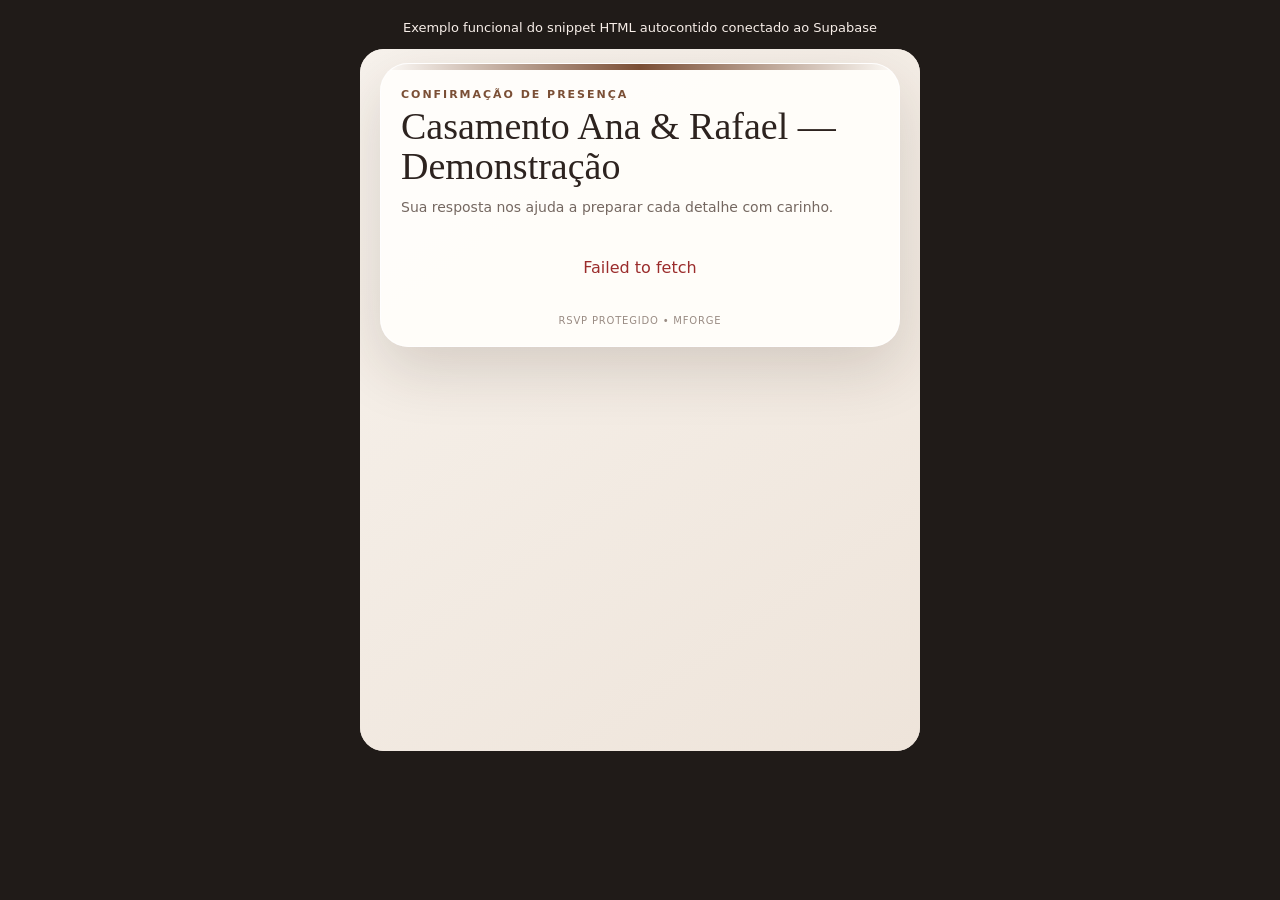
<file: demo-convite.html>
<!doctype html>
<html lang="pt-BR"><head><meta charset="utf-8"><meta name="viewport" content="width=device-width,initial-scale=1"><title>Exemplo RSVP conectado</title><style>*,*:before,*:after{box-sizing:border-box}html,body{margin:0;min-height:100%;max-width:100%;overflow-x:hidden;background:#201b18;font-family:system-ui,sans-serif}.demo{width:min(620px,100%);margin:auto;padding:20px}.demo-note{margin:0 0 14px;color:#f7eee8;text-align:center;font-size:13px}</style></head><body><main class="demo"><p class="demo-note">Exemplo funcional do snippet HTML autocontido conectado ao Supabase</p><div class="mforge-rsvp-database" style="box-sizing:border-box;width:100%;max-width:560px;margin:0 auto;overflow:hidden;"><iframe title="Confirmação de presença" sandbox="allow-scripts allow-forms" loading="eager" style="box-sizing:border-box;display:block;width:100%;max-width:100%;height:min(720px,78vh);min-height:580px;border:0;border-radius:24px;background:#f5eee7;" srcdoc="&lt;!doctype html&gt;
&lt;html lang=&quot;pt-BR&quot;&gt;
&lt;head&gt;
&lt;meta charset=&quot;utf-8&quot;&gt;
&lt;meta name=&quot;viewport&quot; content=&quot;width=device-width,initial-scale=1&quot;&gt;
&lt;style&gt;
:root{--accent:#7b4f35;--ink:#2d231f;--muted:#756861;--paper:#fffdfa;--line:rgba(70,49,38,.15);font-family:Inter,ui-sans-serif,system-ui,-apple-system,&quot;Segoe UI&quot;,sans-serif;color:var(--ink);background:transparent}
*{box-sizing:border-box}body{margin:0;padding:14px;background:linear-gradient(145deg,#f8f3ed,#eee4da);min-height:100vh}.card{position:relative;overflow:hidden;max-width:520px;margin:auto;padding:24px 20px 20px;border:1px solid rgba(255,255,255,.8);border-radius:28px;background:rgba(255,253,250,.96);box-shadow:0 22px 60px rgba(48,31,20,.16)}
.card:before{content:&quot;&quot;;position:absolute;inset:0 0 auto;height:6px;background:linear-gradient(90deg,transparent,var(--accent),transparent)}.eyebrow{margin:0 0 6px;color:var(--accent);font-size:11px;font-weight:800;letter-spacing:.18em;text-transform:uppercase}.title{margin:0;font-family:Georgia,serif;font-size:clamp(26px,7vw,38px);font-weight:500;line-height:1.05}.intro{margin:10px 0 20px;color:var(--muted);font-size:14px;line-height:1.55}.loading{padding:20px 0;color:var(--muted);text-align:center}.hidden{display:none!important}.field{margin:0 0 15px}.label{display:block;margin:0 0 7px;font-size:11px;font-weight:800;letter-spacing:.08em;text-transform:uppercase}.input{width:100%;height:46px;padding:0 13px;border:1px solid var(--line);border-radius:13px;background:#fff;color:var(--ink);font:inherit;outline:none;transition:.2s}.input:focus{border-color:var(--accent);box-shadow:0 0 0 3px color-mix(in srgb,var(--accent) 16%,transparent)}.hint{display:block;margin-top:6px;color:var(--muted);font-size:12px;line-height:1.4}.choice-grid{display:grid;grid-template-columns:1fr 1fr;gap:8px}.choice{min-height:44px;padding:9px;border:1px solid var(--line);border-radius:13px;background:#fff;color:var(--ink);font-weight:750;cursor:pointer}.choice.active{border-color:var(--accent);background:var(--accent);color:#fff}.suggestions{display:grid;gap:5px;margin-top:7px;padding:6px;border:1px solid var(--line);border-radius:14px;background:#fff;box-shadow:0 12px 30px rgba(45,35,31,.12)}.suggestion{display:flex;justify-content:space-between;gap:10px;width:100%;padding:10px;border:0;border-radius:10px;background:transparent;color:var(--ink);text-align:left;cursor:pointer}.suggestion:hover,.suggestion:focus{background:color-mix(in srgb,var(--accent) 10%,white);outline:none}.suggestion small{color:var(--muted)}.selected{margin-top:7px;padding:8px 10px;border-radius:10px;background:color-mix(in srgb,var(--accent) 10%,white);color:var(--accent);font-size:12px;font-weight:750}.submit{display:flex;align-items:center;justify-content:center;width:100%;min-height:50px;margin-top:7px;border:0;border-radius:15px;background:var(--accent);color:#fff;font:800 14px/1 inherit;letter-spacing:.04em;cursor:pointer;box-shadow:0 12px 25px color-mix(in srgb,var(--accent) 28%,transparent)}.submit:disabled{cursor:wait;opacity:.65}.message{margin:12px 0 0;padding:11px 12px;border-radius:12px;font-size:13px;line-height:1.45}.message.error{background:#fff0f0;color:#9b2c2c}.message.success{background:#edf9f0;color:#22683a}.success-screen{text-align:center;padding:26px 4px}.success-icon{display:grid;place-items:center;width:66px;height:66px;margin:0 auto 16px;border-radius:50%;background:color-mix(in srgb,var(--accent) 12%,white);color:var(--accent);font-size:32px}.footer{margin:18px 0 0;color:#9a8c84;font-size:10px;text-align:center;letter-spacing:.08em;text-transform:uppercase}@media(max-width:420px){body{padding:8px}.card{padding:21px 15px 17px;border-radius:22px}.choice-grid{grid-template-columns:1fr}.title{font-size:28px}}
&lt;/style&gt;
&lt;/head&gt;
&lt;body&gt;
&lt;main class=&quot;card&quot;&gt;
  &lt;p class=&quot;eyebrow&quot;&gt;Confirmação de presença&lt;/p&gt;
  &lt;h1 class=&quot;title&quot; id=&quot;event-title&quot;&gt;Casamento Ana &amp;amp; Rafael — Demonstração&lt;/h1&gt;
  &lt;p class=&quot;intro&quot;&gt;Sua resposta nos ajuda a preparar cada detalhe com carinho.&lt;/p&gt;
  &lt;div class=&quot;loading&quot; id=&quot;loading&quot;&gt;Carregando confirmação…&lt;/div&gt;
  &lt;form id=&quot;form&quot; class=&quot;hidden&quot; novalidate&gt;
    &lt;div class=&quot;field&quot;&gt;
      &lt;span class=&quot;label&quot;&gt;Você poderá comparecer?&lt;/span&gt;
      &lt;div class=&quot;choice-grid&quot;&gt;
        &lt;button class=&quot;choice active&quot; id=&quot;attending-yes&quot; type=&quot;button&quot;&gt;Sim, estarei presente&lt;/button&gt;
        &lt;button class=&quot;choice&quot; id=&quot;attending-no&quot; type=&quot;button&quot;&gt;Não poderei comparecer&lt;/button&gt;
      &lt;/div&gt;
    &lt;/div&gt;
    &lt;div class=&quot;field&quot;&gt;
      &lt;label class=&quot;label&quot; for=&quot;guest-name&quot;&gt;Seu nome completo&lt;/label&gt;
      &lt;input class=&quot;input&quot; id=&quot;guest-name&quot; autocomplete=&quot;off&quot; maxlength=&quot;160&quot; placeholder=&quot;Comece a digitar seu nome&quot; required&gt;
      &lt;span class=&quot;hint&quot; id=&quot;name-hint&quot;&gt;&lt;/span&gt;
      &lt;div class=&quot;suggestions hidden&quot; id=&quot;suggestions&quot;&gt;&lt;/div&gt;
      &lt;div class=&quot;selected hidden&quot; id=&quot;selected-name&quot;&gt;&lt;/div&gt;
    &lt;/div&gt;
    &lt;div class=&quot;field hidden&quot; id=&quot;phone-field&quot;&gt;
      &lt;label class=&quot;label&quot; for=&quot;guest-phone&quot;&gt;Seu WhatsApp&lt;/label&gt;
      &lt;input class=&quot;input&quot; id=&quot;guest-phone&quot; inputmode=&quot;tel&quot; maxlength=&quot;30&quot; placeholder=&quot;(DDD) 99999-9999&quot;&gt;
    &lt;/div&gt;
    &lt;div class=&quot;field hidden&quot; id=&quot;companions-field&quot;&gt;
      &lt;label class=&quot;label&quot; for=&quot;companions&quot;&gt;Acompanhantes&lt;/label&gt;
      &lt;input class=&quot;input&quot; id=&quot;companions&quot; type=&quot;number&quot; min=&quot;0&quot; value=&quot;0&quot;&gt;
      &lt;span class=&quot;hint&quot; id=&quot;companions-hint&quot;&gt;&lt;/span&gt;
    &lt;/div&gt;
    &lt;button class=&quot;submit&quot; id=&quot;submit&quot; type=&quot;submit&quot;&gt;Enviar confirmação&lt;/button&gt;
    &lt;div class=&quot;message hidden&quot; id=&quot;message&quot; role=&quot;status&quot;&gt;&lt;/div&gt;
  &lt;/form&gt;
  &lt;section class=&quot;success-screen hidden&quot; id=&quot;success&quot;&gt;
    &lt;div class=&quot;success-icon&quot;&gt;✓&lt;/div&gt;
    &lt;h2 id=&quot;success-title&quot;&gt;Resposta registrada&lt;/h2&gt;
    &lt;p class=&quot;intro&quot; id=&quot;success-copy&quot;&gt;&lt;/p&gt;
  &lt;/section&gt;
  &lt;p class=&quot;footer&quot;&gt;RSVP protegido • MForge&lt;/p&gt;
&lt;/main&gt;
&lt;script&gt;
(function(){
  &#39;use strict&#39;;
  var cfg={&quot;supabaseUrl&quot;:&quot;https://cqqglaelazsnsqommhqv.supabase.co&quot;,&quot;publishableKey&quot;:&quot;sb_publishable_2fLwRKAMPO7oGOk6aEI1VA_ODSek95q&quot;,&quot;publicToken&quot;:&quot;W43NWpxVxlbmhyfKeslxKMbW4R351yHVPVu3dPqvsIc&quot;,&quot;eventName&quot;:&quot;Casamento Ana &amp; Rafael — Demonstração&quot;};
  var state={policy:null,selectedGuest:null,attending:true,timer:null};
  var byId=function(id){return document.getElementById(id)};
  async function rpc(name,body){
    var response=await fetch(cfg.supabaseUrl+&#39;/rest/v1/rpc/&#39;+name,{method:&#39;POST&#39;,headers:{apikey:cfg.publishableKey,&#39;Content-Type&#39;:&#39;application/json&#39;},body:JSON.stringify(body)});
    var data=await response.json().catch(function(){return {ok:false,error:&#39;Resposta inválida do servidor.&#39;}});
    if(!response.ok)throw new Error(data.message||data.error||&#39;Falha de comunicação.&#39;);
    return data;
  }
  function message(text,type){var el=byId(&#39;message&#39;);el.textContent=text||&#39;&#39;;el.className=&#39;message &#39;+(type||&#39;&#39;);if(!text)el.classList.add(&#39;hidden&#39;)}
  function setAttending(value){state.attending=value;byId(&#39;attending-yes&#39;).classList.toggle(&#39;active&#39;,value);byId(&#39;attending-no&#39;).classList.toggle(&#39;active&#39;,!value);byId(&#39;companions-field&#39;).classList.toggle(&#39;hidden&#39;,!value||!state.policy.allowCompanions);if(!value)byId(&#39;companions&#39;).value=&#39;0&#39;}
  function selectGuest(item){state.selectedGuest=item;byId(&#39;guest-name&#39;).value=item.name;byId(&#39;suggestions&#39;).classList.add(&#39;hidden&#39;);byId(&#39;selected-name&#39;).textContent=&#39;Selecionado: &#39;+item.name+(item.group?&#39; • &#39;+item.group:&#39;&#39;);byId(&#39;selected-name&#39;).classList.remove(&#39;hidden&#39;);var max=Number(item.maxCompanions||0);byId(&#39;companions&#39;).max=String(max);byId(&#39;companions-hint&#39;).textContent=max?&#39;Até &#39;+max+&#39; acompanhante(s).&#39;:&#39;Este convite é individual.&#39;;message(&#39;&#39;,&#39;&#39;)}
  function renderSuggestions(items){var box=byId(&#39;suggestions&#39;);box.replaceChildren();if(!items.length){box.classList.add(&#39;hidden&#39;);return}items.forEach(function(item){var button=document.createElement(&#39;button&#39;);button.type=&#39;button&#39;;button.className=&#39;suggestion&#39;;var name=document.createElement(&#39;span&#39;);name.textContent=item.name;button.appendChild(name);if(item.group){var group=document.createElement(&#39;small&#39;);group.textContent=item.group;button.appendChild(group)}button.onclick=function(){selectGuest(item)};box.appendChild(button)});box.classList.remove(&#39;hidden&#39;)}
  async function searchNames(query){try{var data=await rpc(&#39;rsvp_search_guests&#39;,{p_public_token:cfg.publicToken,p_query:query});if(!data.ok)throw new Error(data.error||&#39;Não foi possível consultar a lista.&#39;);renderSuggestions(data.items||[])}catch(error){message(error.message,&#39;error&#39;)}}
  async function init(){
    try{var policy=await rpc(&#39;rsvp_get_policy&#39;,{p_public_token:cfg.publicToken});if(!policy.ok)throw new Error(policy.error||&#39;Confirmação indisponível.&#39;);state.policy=policy;byId(&#39;event-title&#39;).textContent=policy.eventName||cfg.eventName;byId(&#39;loading&#39;).classList.add(&#39;hidden&#39;);byId(&#39;form&#39;).classList.remove(&#39;hidden&#39;);byId(&#39;phone-field&#39;).classList.toggle(&#39;hidden&#39;,!policy.collectWhatsapp);byId(&#39;companions-field&#39;).classList.toggle(&#39;hidden&#39;,!policy.allowCompanions);byId(&#39;companions&#39;).max=String(policy.maxCompanions||0);byId(&#39;companions-hint&#39;).textContent=&#39;Até &#39;+(policy.maxCompanions||0)+&#39; acompanhante(s).&#39;;byId(&#39;name-hint&#39;).textContent=policy.nameLimitEnabled?&#39;Digite pelo menos 2 letras e selecione seu nome na lista.&#39;:&#39;Digite seu nome como deseja que apareça na lista.&#39;;setAttending(true)}
    catch(error){byId(&#39;loading&#39;).textContent=error.message;byId(&#39;loading&#39;).style.color=&#39;#9b2c2c&#39;}
  }
  byId(&#39;attending-yes&#39;).onclick=function(){setAttending(true)};byId(&#39;attending-no&#39;).onclick=function(){setAttending(false)};
  byId(&#39;guest-name&#39;).addEventListener(&#39;input&#39;,function(){state.selectedGuest=null;byId(&#39;selected-name&#39;).classList.add(&#39;hidden&#39;);renderSuggestions([]);if(!state.policy||!state.policy.nameLimitEnabled)return;clearTimeout(state.timer);var query=this.value.trim();if(query.length&lt;2)return;state.timer=setTimeout(function(){searchNames(query)},250)});
  byId(&#39;form&#39;).addEventListener(&#39;submit&#39;,async function(event){
    event.preventDefault();message(&#39;&#39;,&#39;&#39;);var name=byId(&#39;guest-name&#39;).value.trim();var phone=byId(&#39;guest-phone&#39;).value.trim();if(state.policy.nameLimitEnabled&amp;&amp;!state.selectedGuest)return message(&#39;Selecione seu nome entre as opções da lista.&#39;,&#39;error&#39;);if(!state.policy.nameLimitEnabled&amp;&amp;name.length&lt;2)return message(&#39;Informe seu nome completo.&#39;,&#39;error&#39;);if(state.policy.collectWhatsapp&amp;&amp;!phone)return message(&#39;Informe seu WhatsApp.&#39;,&#39;error&#39;);var companions=state.attending&amp;&amp;state.policy.allowCompanions?Number(byId(&#39;companions&#39;).value||0):0;var submit=byId(&#39;submit&#39;);submit.disabled=true;submit.textContent=&#39;Enviando…&#39;;
    try{var data=await rpc(&#39;rsvp_confirm&#39;,{p_public_token:cfg.publicToken,p_guest_id:state.selectedGuest?state.selectedGuest.guestId:null,p_name:name,p_whatsapp:phone,p_companions:companions,p_attending:state.attending});if(!data.ok)throw new Error(data.error||&#39;Não foi possível registrar.&#39;);byId(&#39;form&#39;).classList.add(&#39;hidden&#39;);byId(&#39;success-title&#39;).textContent=state.attending?&#39;Presença confirmada!&#39;:&#39;Resposta registrada&#39;;byId(&#39;success-copy&#39;).textContent=data.message||&#39;Obrigado por responder.&#39;;byId(&#39;success&#39;).classList.remove(&#39;hidden&#39;)}
    catch(error){message(error.message,&#39;error&#39;);submit.disabled=false;submit.textContent=&#39;Enviar confirmação&#39;}
  });
  init();
})();
&lt;/script&gt;
&lt;/body&gt;
&lt;/html&gt;"></iframe></div></main></body></html>
</file>
